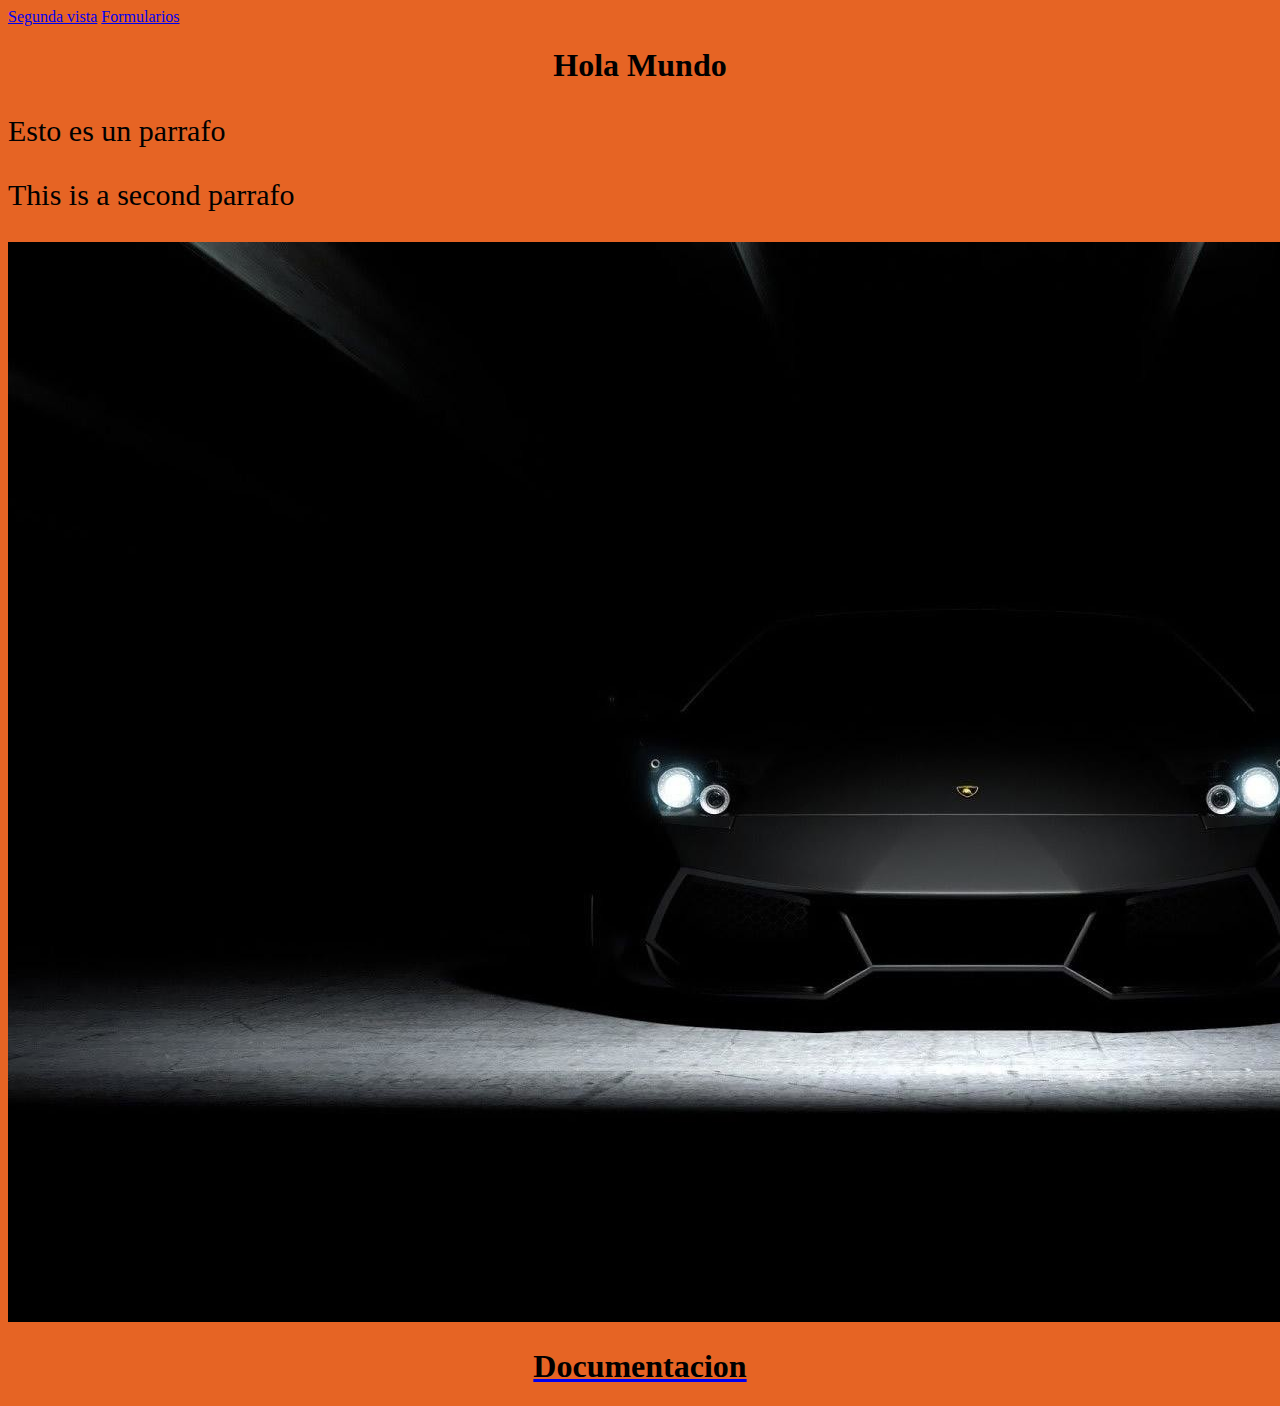
<file: Index.html>
<!DOCTYPE html>
<html lang="es">
<head>
    <meta charset="UTF-8">
    <title>Title</title>
    <link href="assets/css/estilos.css" rel="stylesheet"/>
    <style type="text/css">

        <link rel="stylesheet" href="../assets/css/bootstrap.min.css" integrity="sha384-MCw98/SFnGE8fJT3GXwEOngsV7Zt27NXFoaoApmYm81iuXoPkFOJwJ8ERdknLPMO" crossorigin="anonymous">
    </style>
</head>
<link rel="stylesheet" href="https://stackpath.bootstrapcdn.com/bootstrap/4.1.3/css/bootstrap.min.css" integrity="sha384-MCw98/SFnGE8fJT3GXwEOngsV7Zt27NXFoaoApmYm81iuXoPkFOJwJ8ERdknLPMO" crossorigin="anonymous">

<body>
<nav>

    <a href="vistas/segunda_vista.html"> Segunda vista</a>
    <a href="vistas/formulario.html">Formularios </a>
</nav>

<div id = "parrafo">

    <H1>Hola Mundo</H1>
    <P> Esto es un parrafo</P>
    <p>This is a second parrafo</p>

    <img src="assets/img/1.jpg">

    <br>
        <a href="https://github.com/"><h1> Documentacion </h1>
        </a>



</html>
</file>
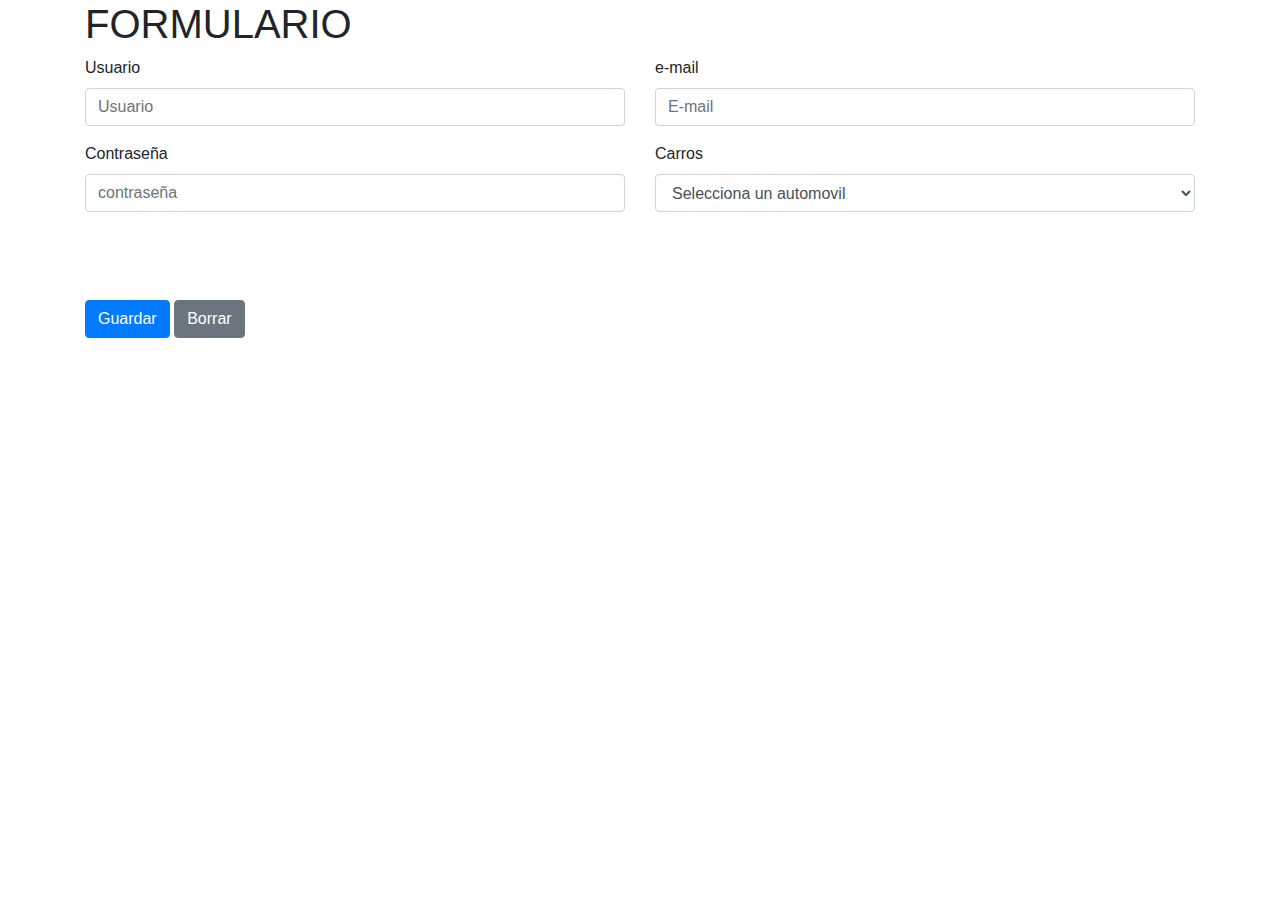
<file: vistas/formulario.html>
<?php

?>

<!DOCTYPE html>

<html lang="en">
<head>
    <meta charset="UTF-8">
    <meta name="viewport" content="width=device-width, initial-scale=1, shrink-to-fit=no">
    <link rel="stylesheet" href="../assets/css/bootstrap.min.css" integrity="sha384-MCw98/SFnGE8fJT3GXwEOngsV7Zt27NXFoaoApmYm81iuXoPkFOJwJ8ERdknLPMO" crossorigin="anonymous">
    <title>formulario</title>
</head>
<body>

<div class="container">

    <h1>FORMULARIO</h1>


    <form action="datosdelformulario.php" method="post" onsubmit="return validacion();">
        <div class="form row">

            <div class="form-group col-md-6">

                <label for="user"> Usuario </label>
                <input type="text" class="form-control" name="user" id="user" placeholder="Usuario" >

            </div>
            <div class="form-group col-md-6">

                <label for="email"> e-mail </label>
                <input type="text" class="form-control" name="email" id="email" placeholder="E-mail" >



            </div>

            <div class="form-group col-md-6">

                <label for="pass"> Contraseña </label>
                <input type="text" class="form-control" name="pass" id="pass" placeholder="contraseña" >


                <br>

            </div>

            <div class="form-group col-md-6">

                <label for="cars"> Carros</label>

                <select name="cars" id="cars" class="form-control">
                    <option value="">Selecciona un automovil</option>
                    <option value="volvo">Volvo</option>
                    <option value="saab">Saab</option>
                    <option value="fiat">Fiat</option>
                    <option value="audi">Audi</option>
                </select>
            </div>



        </div>

        <br><br>
        <button type="submit" class="btn btn-primary">Guardar</button>
        <button type="reset" class="btn btn-secondary">Borrar</button>



    </form>


</div>
<nav>



</nav>
<script src="../assets/js/validacion.js" type="text/javascript"></script>
<script src="https://code.jquery.com/jquery-3.3.1.slim.min.js" integrity="sha384-q8i/X+965DzO0rT7abK41JStQIAqVgRVzpbzo5smXKp4YfRvH+8abtTE1Pi6jizo" crossorigin="anonymous"></script>
<script src="https://cdnjs.cloudflare.com/ajax/libs/popper.js/1.14.3/umd/popper.min.js" integrity="sha384-ZMP7rVo3mIykV+2+9J3UJ46jBk0WLaUAdn689aCwoqbBJiSnjAK/l8WvCWPIPm49" crossorigin="anonymous"></script>
<script src="../assets/js/bootstrap.min.js" integrity="sha384-ChfqqxuZUCnJSK3+MXmPNIyE6ZbWh2IMqE241rYiqJxyMiZ6OW/JmZQ5stwEULTy" crossorigin="anonymous"></script>
</body>
</html>
</file>
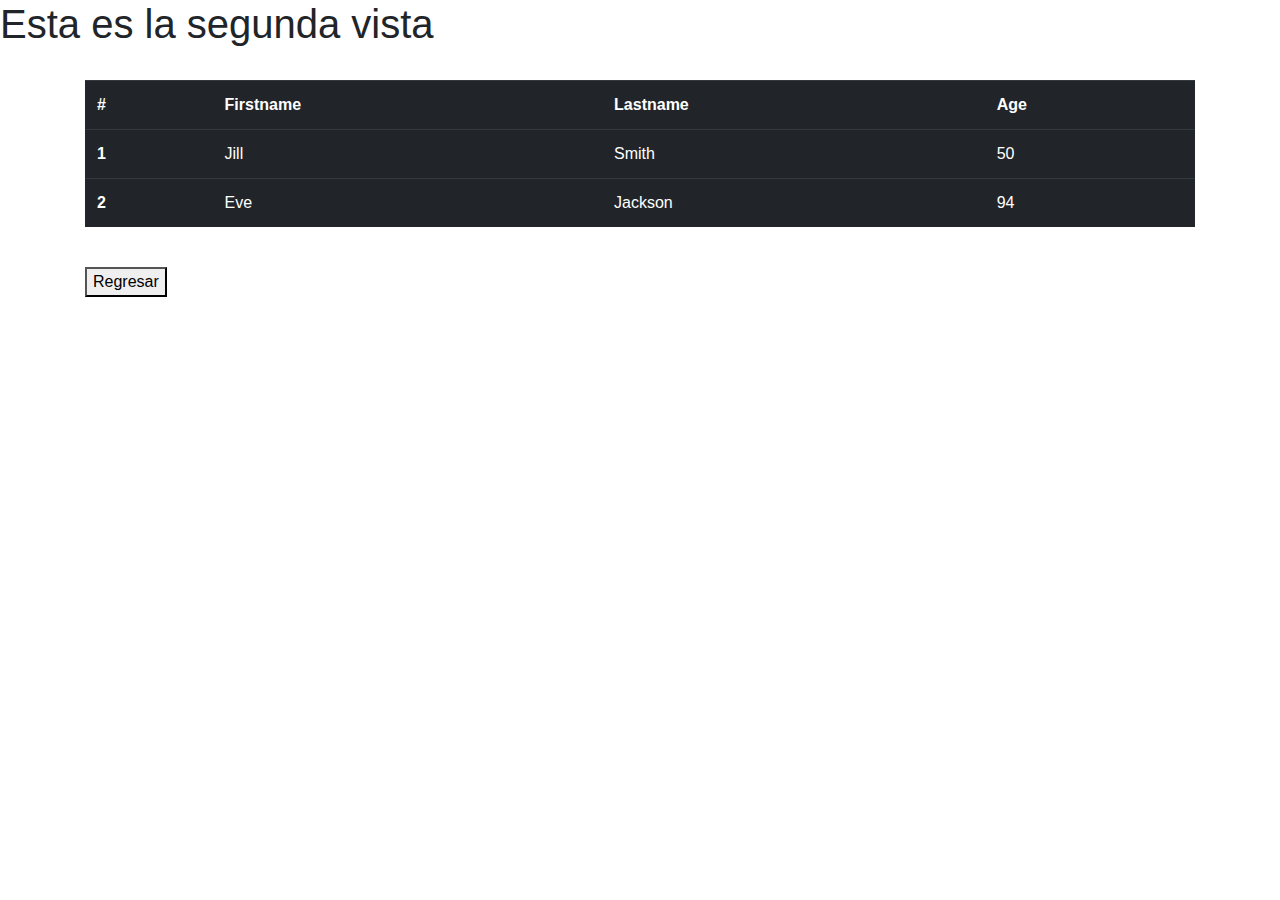
<file: vistas/segunda_vista.html>
<!DOCTYPE html>
<html lang="en">
<head>
    <meta charset="UTF-8">
    <link rel="stylesheet" href="../assets/css/bootstrap.min.css" integrity="sha384-MCw98/SFnGE8fJT3GXwEOngsV7Zt27NXFoaoApmYm81iuXoPkFOJwJ8ERdknLPMO" crossorigin="anonymous">
    <title>segunda_vista</title>
    <H1> Esta es la segunda vista</H1>
    <br>
</head>
<body>

<div class="container">

    <table class="table table-dark">
        <tr>
            <th scope="col"> #         </th>
            <th scope="col"> Firstname </th>
            <th scope="col"> Lastname  </th>
            <th scope="col"> Age       </th>
        </tr>

        <tr>
            <th scope="row">1</th>
            <td>Jill  </td>
            <td>Smith </td>
            <td>50    </td>
        </tr>
        <tr>
            <th scope="row">2</th>
            <td>Eve</td>
            <td>Jackson</td>
            <td>94</td>
        </tr>
    </table>
    <br>

    <a href="../Index.html"><button>Regresar</button></a>
</div>


<h2></h2>
</body>
<script src="https://code.jquery.com/jquery-3.3.1.slim.min.js" integrity="sha384-q8i/X+965DzO0rT7abK41JStQIAqVgRVzpbzo5smXKp4YfRvH+8abtTE1Pi6jizo" crossorigin="anonymous"></script>
<script src="https://cdnjs.cloudflare.com/ajax/libs/popper.js/1.14.3/umd/popper.min.js" integrity="sha384-ZMP7rVo3mIykV+2+9J3UJ46jBk0WLaUAdn689aCwoqbBJiSnjAK/l8WvCWPIPm49" crossorigin="anonymous"></script>
<script src="../assets/js/bootstrap.min.js" integrity="sha384-ChfqqxuZUCnJSK3+MXmPNIyE6ZbWh2IMqE241rYiqJxyMiZ6OW/JmZQ5stwEULTy" crossorigin="anonymous"></script>
</html>
</file>
<file: assets/css/estilos.css>
body {
    background-color: #e66424;
}

h1 {
    color: #000000;
    text-align: center;
}

p {
    font-family: verdana;
    font-size: 30px;
}
</file>
